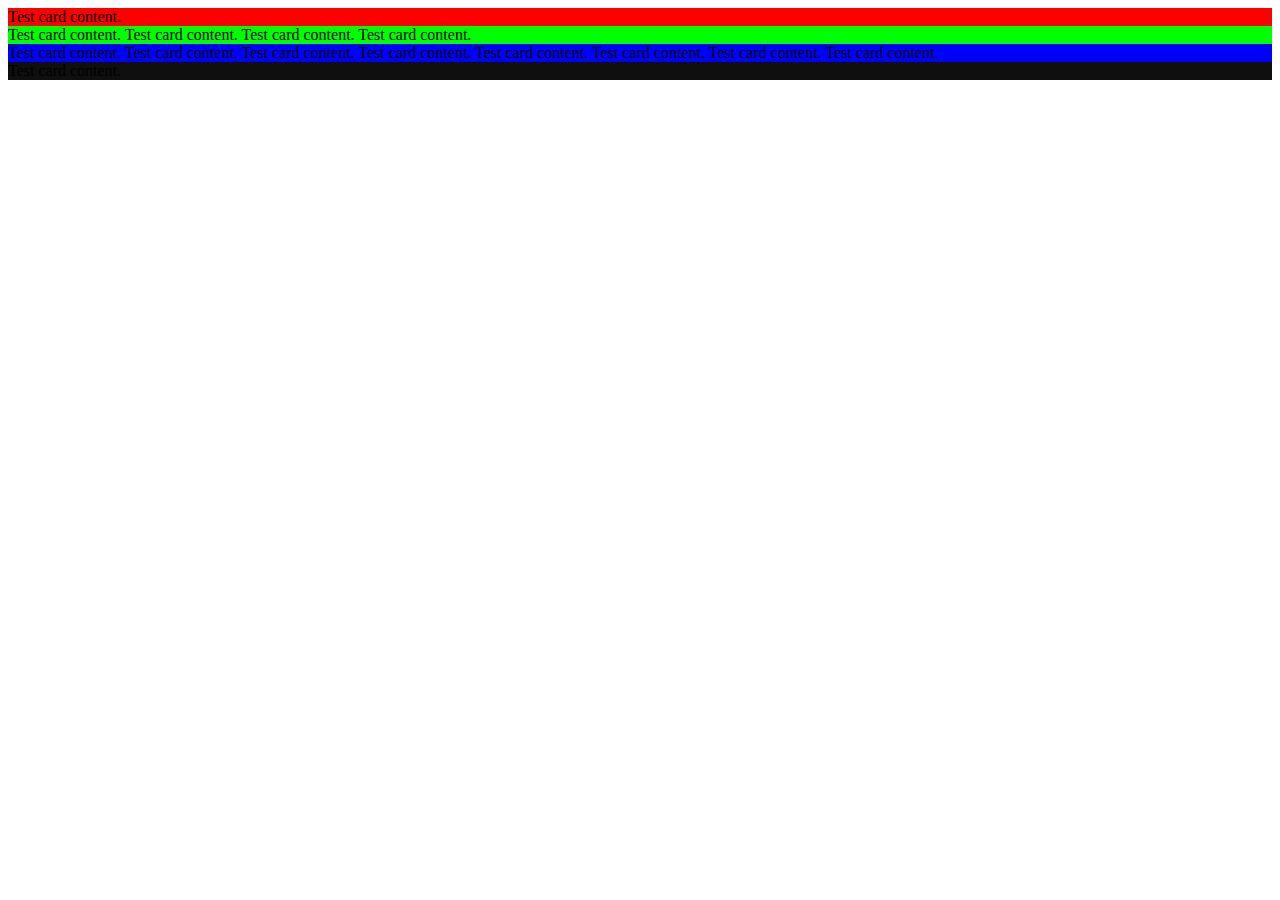
<file: test.html>
<!DOCTYPE html>
<html lang="en">
<head>
	<meta charset="UTF-8">
	<meta name="viewport" content="width=device-width, initial-scale=1.0">
	<link rel="stylesheet" href="https://stackpath.bootstrapcdn.com/bootstrap/4.5.0/css/bootstrap.min.css" integrity="sha384-9aIt2nRpC12Uk9gS9baDl411NQApFmC26EwAOH8WgZl5MYYxFfc+NcPb1dKGj7Sk" crossorigin="anonymous">
	<title>Document</title>

</head>
<body>
	<div class="container">
  <div class="row">
    <div class="col-md-4 col-sm-6">
      <div class="card h-100 mb-4" style="background-color:#ff0000;">
        Test card content. 
      </div>
    </div>
    <div class="col-md-4 col-sm-6">
      <div class="card h-100 mb-4" style="background-color:#00ff00;">
        Test card content. Test card content. Test card content. Test card content. 
      </div>
    </div>
    <div class="col-md-4 col-sm-6">
      <div class="card h-100 mb-4" style="background-color:#0000ff;">
        Test card content. Test card content. Test card content. Test card content. Test card content. Test card content. Test card content. Test card content. 
      </div>
    </div>
    <div class="col-md-4 col-sm-6">
      <div class="card h-100 mb-4" style="background-color:#0f0f0f;">
        Test card content. 
      </div>
    </div>
  </div>
</div>
</body>
</html>
</file>
